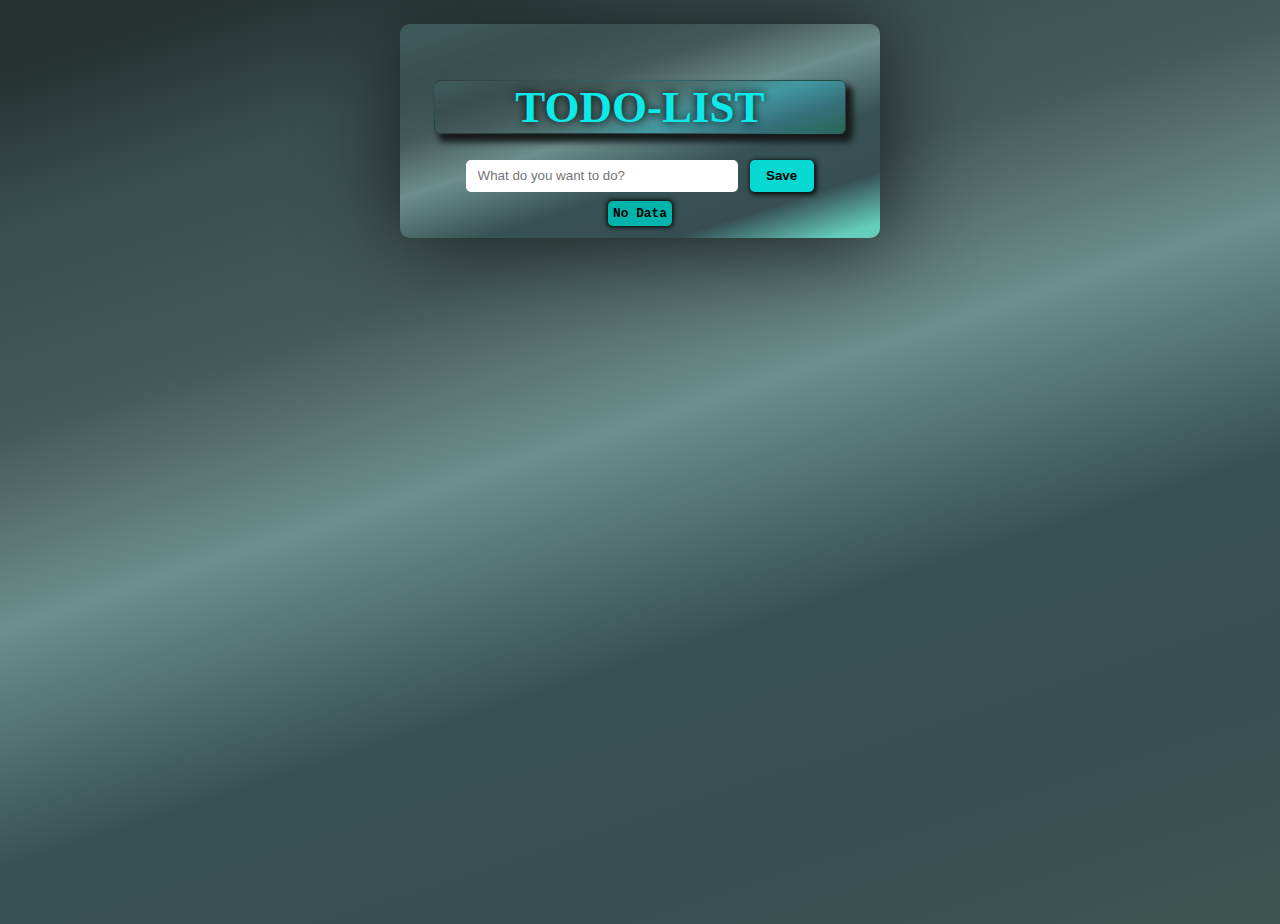
<file: index.html>
<!DOCTYPE html>
<html lang="en">

<head>
  <meta charset="UTF-8" />
  <meta name="viewport" content="width=device-width, initial-scale=1.0" />
  <title>Document</title>
  <link rel="stylesheet" href="todo-list.css" />
</head>

<body>

  <div class="todo-list-container">
    <div id="myModal" class="modal">
      <div class="modal-content">
        <p>Please input a value</p>
        <button class="modal-button">OK</button>
      </div>
    </div>
    <h1>Todo-list</h1>
    <div class="input-container">
      <input name="name" type="text" id="input" placeholder="What do you want to do?" />
      <button id="button">Save</button>
    </div>
    <div class="list-container"></div>
  </div>

</body>
<script src="todo-list.js"></script>

</html>
</file>
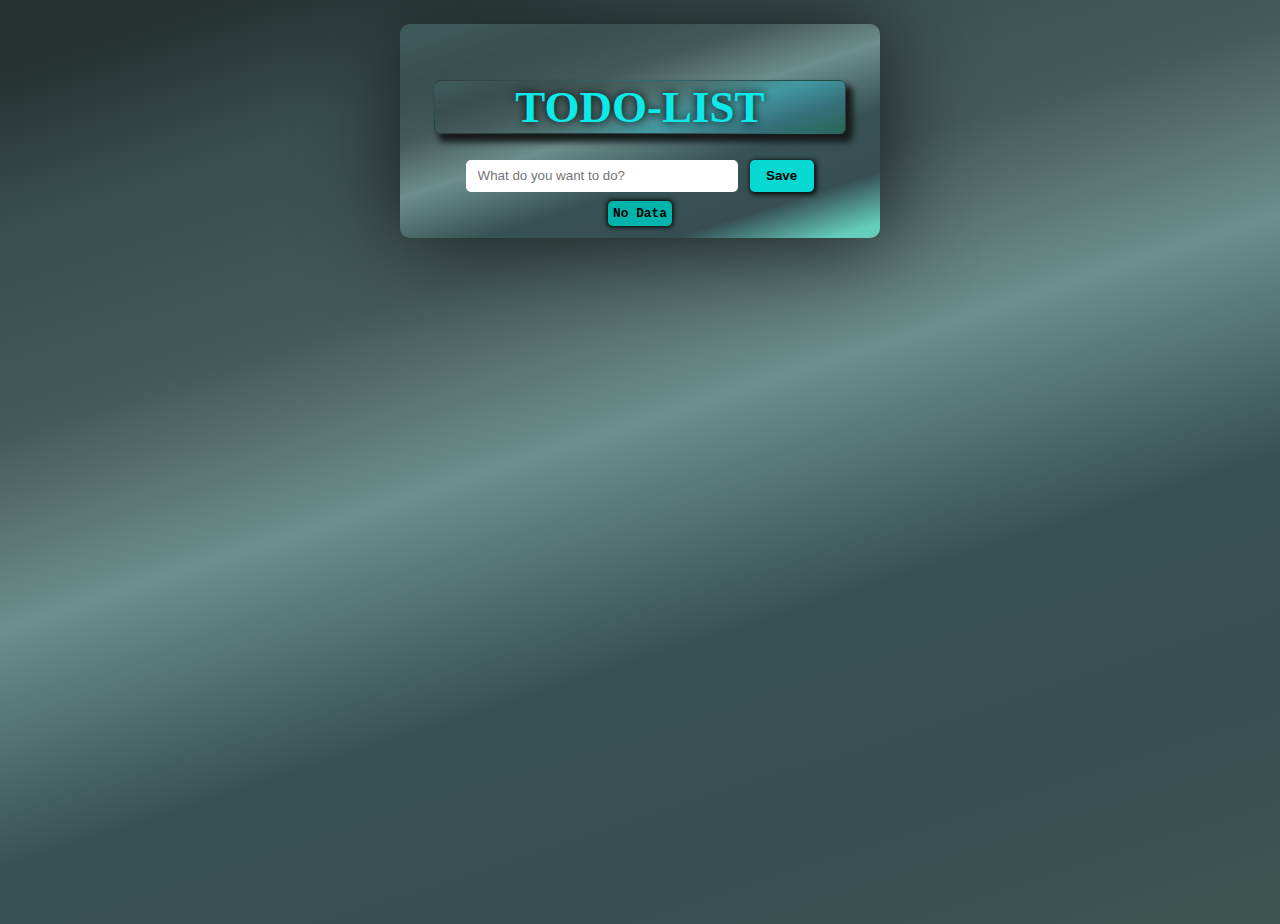
<file: todo-list.html>
<!DOCTYPE html>
<html lang="en">
  <head>
    <meta charset="UTF-8" />
    <meta name="viewport" content="width=device-width, initial-scale=1.0" />
    <title>Document</title>
    <link rel="stylesheet" href="todo-list.css" />
  </head>
  <body>
    <div class="todo-list-container">
      <div id="myModal" class="modal">
        <div class="modal-content">
          <p>Please input a value</p>
          <button class="modal-button">OK</button>
        </div>
      </div>
      <h1>Todo-list</h1>
      <div class="input-container">
        <input
          name="name"
          type="text"
          id="input"
          placeholder="What do you want to do?"
        />
        <button id="button">Save</button>
      </div>
      <div class="list-container"></div>
    </div>
  </body>
  <script src="todo-list.js"></script>
</html>
</file>
<file: todo-list.css>
* {
  margin: 0;
  padding: 0;
  box-sizing: border-box;
}
body {
  background: linear-gradient(
    162deg,
    rgb(37, 48, 48) 5%,
    rgba(56, 79, 78, 1) 17%,
    rgba(68, 89, 89, 1) 32%,
    rgb(108, 142, 140) 47%,
    rgb(55, 82, 84) 65%,
    rgb(54, 78, 82) 82%,
    rgb(59, 86, 81) 96%
  );
  height: 100vh;
}

.todo-list-container {
  display: flex;
  margin: 1.5rem auto;
  align-items: center;
  justify-content: center;
  flex-direction: column;
  padding: 0.7rem;
  gap: 0.6rem;
  max-width: 30rem;
  border-radius: 10px;
  background: rgb(61, 89, 89);
  background: linear-gradient(
    162deg,
    rgba(61, 89, 89, 1) 5%,
    rgba(56, 79, 78, 1) 17%,
    rgba(68, 89, 89, 1) 32%,
    rgb(108, 142, 140) 47%,
    rgb(55, 82, 84) 65%,
    rgb(54, 78, 82) 82%,
    rgb(101, 206, 187) 96%
  );
  box-shadow: 0vh 0vh 10vh 0.3vh rgb(25, 31, 30);
  background-color: rgba(116, 126, 136, 0.2);
}

.todo-list-container h1 {
  width: 90%;
  margin-bottom: 1rem;
}

.input-container {
  display: flex;
  flex-direction: row;
  gap: 0.7rem;
}
.input-container input {
  height: 2rem;
  border-radius: 5px;
  padding: 0.7rem;
  border: none;
  outline: none;
  width: 17rem;
}
/* input[type="text"] {
  border: 2px solid blue;
} */
input:focus {
  border: 0.09rem solid red;
}
.input-container input:target {
  border: 1px blue;
}
.input-container button {
  height: 2rem;
  width: 4rem;
  background-color: rgb(7, 216, 210);
  border: none;
  border-radius: 5px;
  font-weight: 700;
  box-shadow: 1px 1px 5px 0.3px rgb(2, 2, 2);
}
.input-container button:hover {
  cursor: pointer;
  box-shadow: 1px 1px 3px 2px rgb(69, 67, 67);
}
.input-container button:active {
  cursor: pointer;
  box-shadow: inset 1px 1px 3px 2px rgb(0, 0, 0);
}

.list {
  display: flex;
  align-items: center;
  flex-direction: row;
  justify-content: space-between;
  width: 21rem;
  height: 6.5vh;
  border-radius: 0.7vh;
  box-shadow: 0.5vh 0.7vh 1vh 0.1vh rgb(8, 11, 11);
  border: 0.01vh solid rgba(8, 11, 11, 0.3);
  padding: 0.2rem;
}

.list .edit-delete {
  display: flex;
  justify-content: center;
}
.list-container {
  display: flex;
  justify-content: center;
  flex-direction: column;
  gap: 1.8vh;
}

.edit-delete {
  display: flex;
  gap: 0.3rem;
  justify-content: center;
}

.edit,
.delete,
.modal-button {
  cursor: pointer;
  border-radius: 0.3vw;
  font-size: 0.8rem;
  text-transform: uppercase;
  text-shadow: 0.2vh 0.2vh 3vh rgb(8, 12, 12);
  font-weight: 700;
  background-color: none;
  outline: none;
  border: none;
  padding: 0.1rem 0.6rem;
}
.edit-delete button:hover {
  transition: all 0.5s linear;

  z-index: 100;
  box-shadow: 0.2vw 0.2vw 0.2vw 0.05vw rgb(15, 14, 14);
}
.delete {
  background-color: rgb(201, 3, 3, 0.8);
}
.edit {
  background-color: rgba(7, 216, 210, 0.8);
}
.delete:hover {
  background-color: red;
}
.edit:hover {
  background-color: rgb(7, 216, 210);
}
.edit-delete button:active {
  transition: all 0.5s linear;
  border: 0.1vh solid rgb(10, 10, 10);
  box-shadow: inset 0.1vw 0.1vw 0.1vw 0.05vw rgb(15, 14, 14);
}

h1 {
  display: flex;
  position: relative;
  align-items: center;
  justify-content: center;
  width: 16vw;
  border-radius: 0.5vw;
  font-weight: 800;
  text-transform: uppercase;
  font-size: 5vh;
  text-shadow: 0vh 0vh 1vh rgb(8, 4, 4);
  box-shadow: 0.6vh 0.7vh 0.7vh 0.1vh rgb(23, 27, 27);
  color: rgb(23, 23, 24);
  z-index: 1000;
  margin-bottom: 5vh;
  margin-top: 5vh;
  border: 1px solid rgba(10, 10, 10, 0.3);
  color: rgb(13, 232, 232);
  background: linear-gradient(
    162deg,
    rgba(61, 89, 89, 1) 5%,
    rgba(56, 79, 78, 1) 17%,
    rgba(68, 89, 89, 1) 32%,
    rgba(76, 112, 111, 1) 47%,
    rgba(67, 153, 161, 1) 65%,
    rgb(54, 113, 125) 82%,
    rgb(43, 105, 93) 96%
  );
}

.list p {
  text-transform: uppercase;
  font-size: 1rem;
  font-weight: 900;
  text-shadow: 0.2vh 0.2vh 2vh rgb(225, 13, 13);
}

.modal {
  display: none; /* Hidden by default */
  position: fixed; /* Stay in place */
  z-index: 2000; /* Sit on top */
  padding-top: 10rem; /* Location of the box */
  left: 0;
  top: 0;
  width: 100%; /* Full width */
  height: 100%; /* Full height */
  overflow: auto; /* Enable scroll if needed */
  background-color: rgb(0, 0, 0); /* Fallback color */
  background-color: rgba(0, 0, 0, 0.4); /* Black w/ opacity */
}

.modal-content {
  background: linear-gradient(
    162deg,
    rgba(61, 89, 89, 1) 5%,
    rgba(56, 79, 78, 1) 17%,
    rgba(68, 89, 89, 1) 32%,
    rgba(76, 112, 111, 1) 47%,
    rgba(67, 153, 161, 1) 65%,
    rgb(54, 113, 125) 82%,
    rgb(43, 105, 93) 96%
  );
  margin: auto;
  padding: 1.2rem;
  border: 1px solid #888;
  width: 30%;
  display: flex;
  flex-direction: column;
  justify-content: center;
  align-items: center;
  gap: 2rem;
  border-radius: 10px;
}
.modal-content p {
  color: red;
  font-weight: 800;
  text-transform: uppercase;
  background-color: aqua;
  box-shadow: 1px 1px 4px 2px rgb(25, 24, 24);
  border-radius: 10px;
  padding: 0.6rem;
}
.modal-content button {
  width: 40%;
  border-radius: 10px;
}
.close {
  color: #aaaaaa;
  float: right;
  font-size: 28px;
  font-weight: bold;
}

.close:hover,
.close:focus {
  color: #000;
  text-decoration: none;
  cursor: pointer;
}

.modal-button {
  transition: all 0.5s linear;
  border: 0.02vw solid rgb(60, 89, 88);
  background-color: rgb(7, 216, 210);
  z-index: 100;
  box-shadow: 0.2vw 0.2vw 0.2vw 0.05vw rgb(15, 14, 14);
  height: 1.3rem;
  font-size: 1rem;
}
.modal-button:active {
  transition: all 0.5s linear;
  border: 0.1vh solid rgb(10, 10, 10);
  box-shadow: inset 0.1vw 0.1vw 0.1vw 0.05vw rgb(15, 14, 14);
}

#no-data {
  font-family: "Courier New", Courier, monospace;
  font-weight: 800;
  font-size: 0.8rem;
  color: red;
  color: rgb(0, 0, 0);
  background-color: rgb(0, 180, 171);
  border-radius: 5px;
  padding: 5px;
  box-shadow: 0px 0px 5px 0.3px black;
}
</file>
